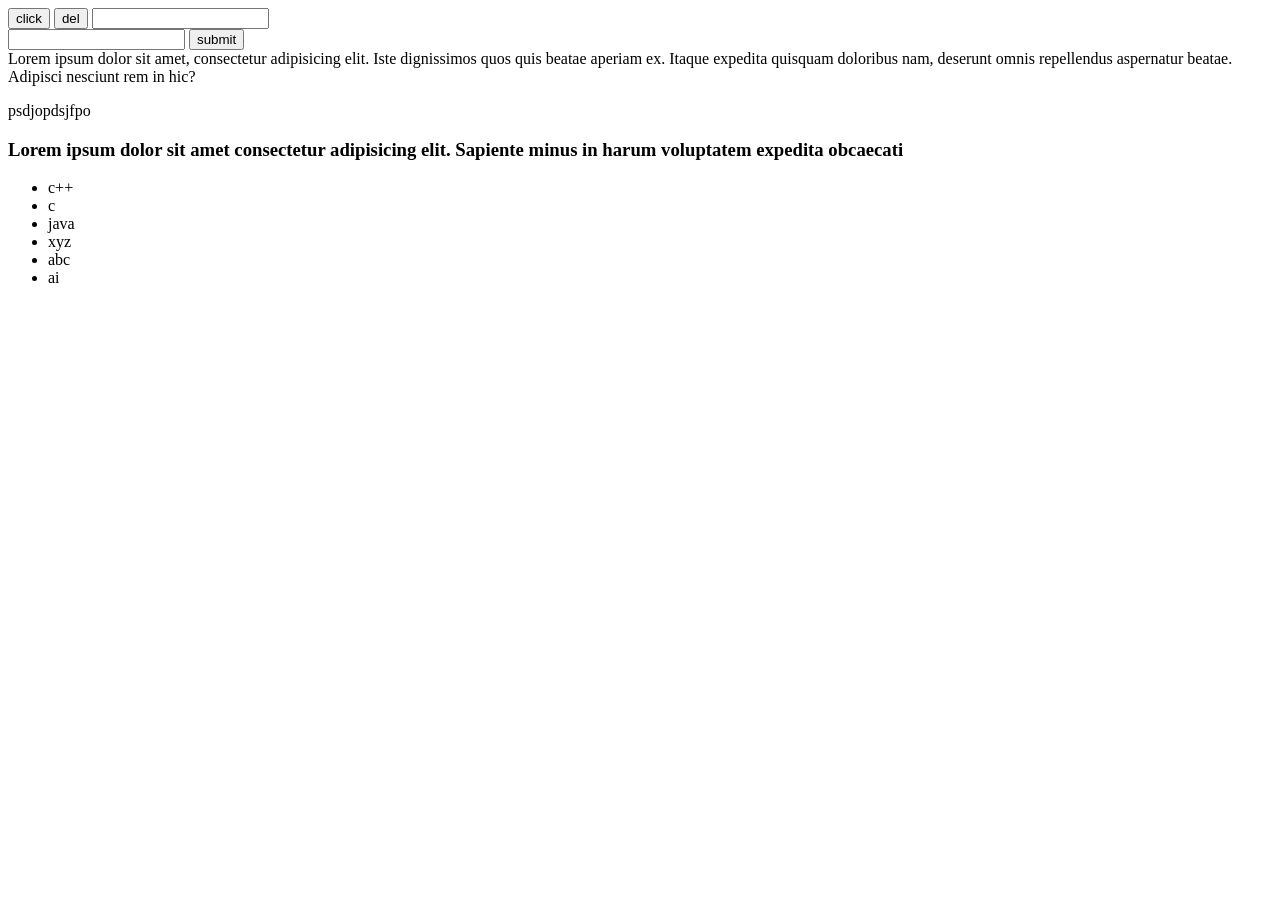
<file: DOM/index.html>
<!DOCTYPE html>
<html lang="en">
<head>
    <meta charset="UTF-8">
    <meta name="viewport" content="width=device-width, initial-scale=1.0">
    <title>Document</title>
</head>
<body>
    <button class="btn">click</button>
    <button class="del">del</button>
    <input class="inp" type="text">


    <form class="myForm">
        <input type="text" name="" id="inpt">
        <button type="submit">submit</button>
    </form>

    
    <div class="container">
    <header>
        <div class="header">Lorem ipsum dolor sit amet, consectetur adipisicing elit. Iste dignissimos quos quis beatae aperiam ex. Itaque expedita quisquam doloribus nam, deserunt omnis repellendus aspernatur beatae. Adipisci nesciunt rem in hic?</div>
        <h1>dsjgosdjg</h1>
        <p>psdjopdsjfpo</p>
    </header>
    <h3
     class="h3">Lorem ipsum dolor sit amet consectetur adipisicing elit. Sapiente minus in harum voluptatem expedita obcaecati</h3>
    <main>
        <ul class="list">
            <li class="listitem">c++</li>
            <li class="listitem">c</li>
            <li class="listitem">java</li>
            <li class="listitem">xyz</li>
            <li class="listitem">abc</li>
        </ul>
    </main>
    </div>
    <script src="index.js"></script>
    <script src="event.js"></script>
</body>
</html>
</file>
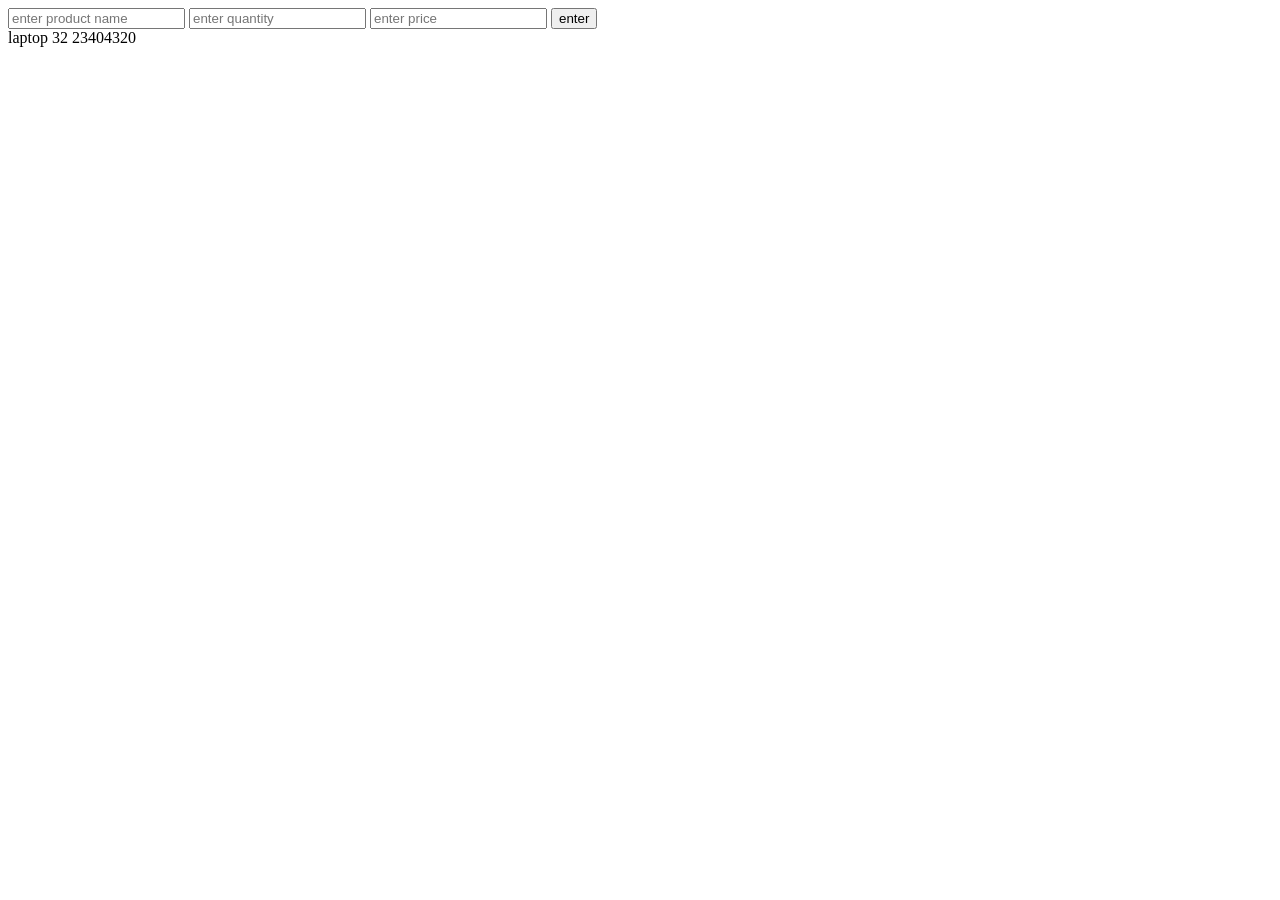
<file: local storage/index.html>
<!DOCTYPE html>
<html lang="en">
<head>
    <meta charset="UTF-8">
    <meta name="viewport" content="width=device-width, initial-scale=1.0">
    <title>Document</title>
</head>
<body>
    <form action="" class="myForm">
    <input type="text" placeholder="enter product name" class="name">
    <input type="text" placeholder="enter quantity" class="qnty">
    <input type="text" placeholder="enter price" class="price">
    <button type="submit" class="btn">enter</button>
</form>
    <div class="container">
        <div class="productitem">
            <span class="pname">laptop</span>
            <span class="pqty">32</span>
            <span class="pprice">23404320</span>
        </div>
    </div>
    <script src="script.js"></script>
    <script src="product.js"></script>
     
</body>
</html>
</file>
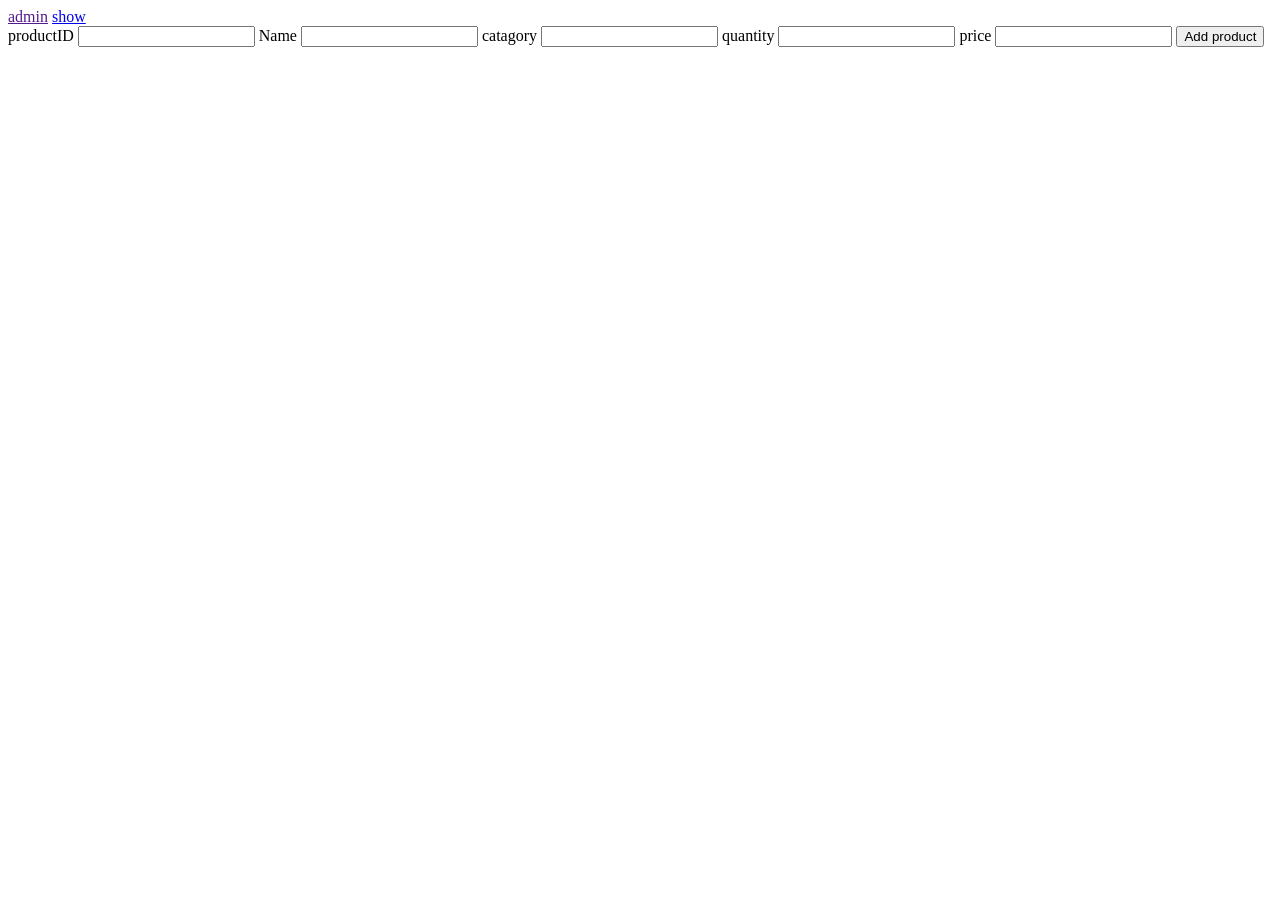
<file: dashboard/admin.html>
<!DOCTYPE html>
<html lang="en">
<head>
    <meta charset="UTF-8">
    <meta name="viewport" content="width=device-width, initial-scale=1.0">
    <title>Document</title>
</head>
<body>
    <nav><a href="">admin</a> <a href="allproduct.html">show</a></nav>
    <form class="prodForm">
        <label for="productID">productID</label>
        <input type="text" name="productID" id="productID">
        <label for="Name">Name</label>
        <input type="text" name="Name" id="Name">
        <label for="catagory">catagory</label>
        <input type="text" name="catagory" id="catagory">
        <label for="quantity">quantity</label>
        <input type="text" name="quantity" id="quantity">
        <label for="price">price</label>
        <input type="text" name="price" id="price">
        <button type="submit">Add product</button>
    </form>
    <script src="admin.js"> </script>
</body>
</html>
</file>
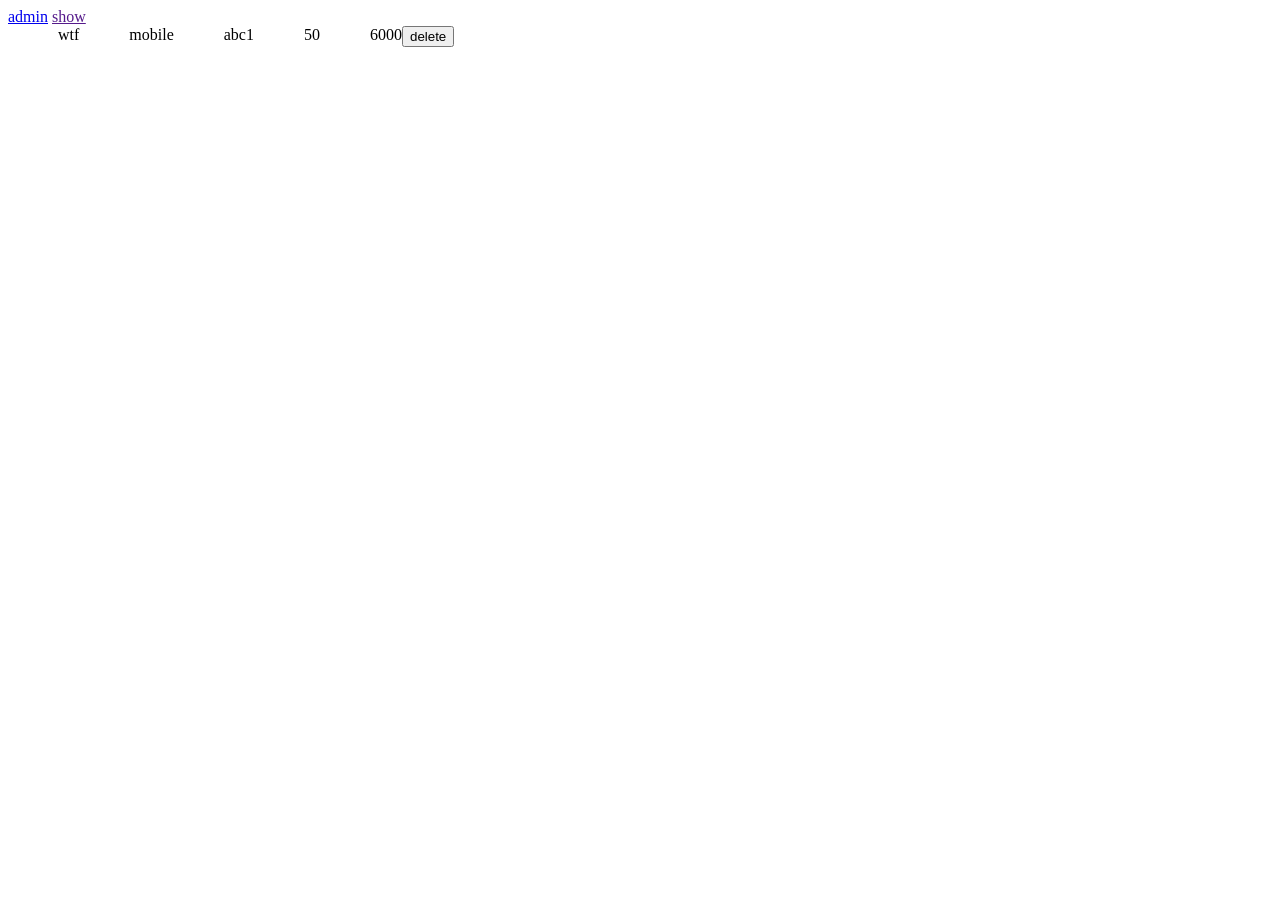
<file: dashboard/allproduct.html>
<!DOCTYPE html>
<html lang="en">
<head>
    <meta charset="UTF-8">
    <meta name="viewport" content="width=device-width, initial-scale=1.0">
    <title>Document</title>
    <style>
        .productContainer{
            display: flex; flex-direction: row;
    
        }
        .productContainer>div{
            padding-left:50px;
        }
    </style>
</head>
<body>
    <nav><a href="admin.html">admin</a> <a href="">show</a></nav>
    <div class="container">
        <div class="productContainer">
            <div class="name">wtf</div>
            <div class="catagory">mobile</div>
            <div class="prodcutID">abc1</div>
            <div class="quantity">50</div>
            <div class="price">6000</div>
            <button class="delete">delete</button>
        </div>
    </div>
    <script src="allproduct.js"></script>
</body>
</html>
</file>
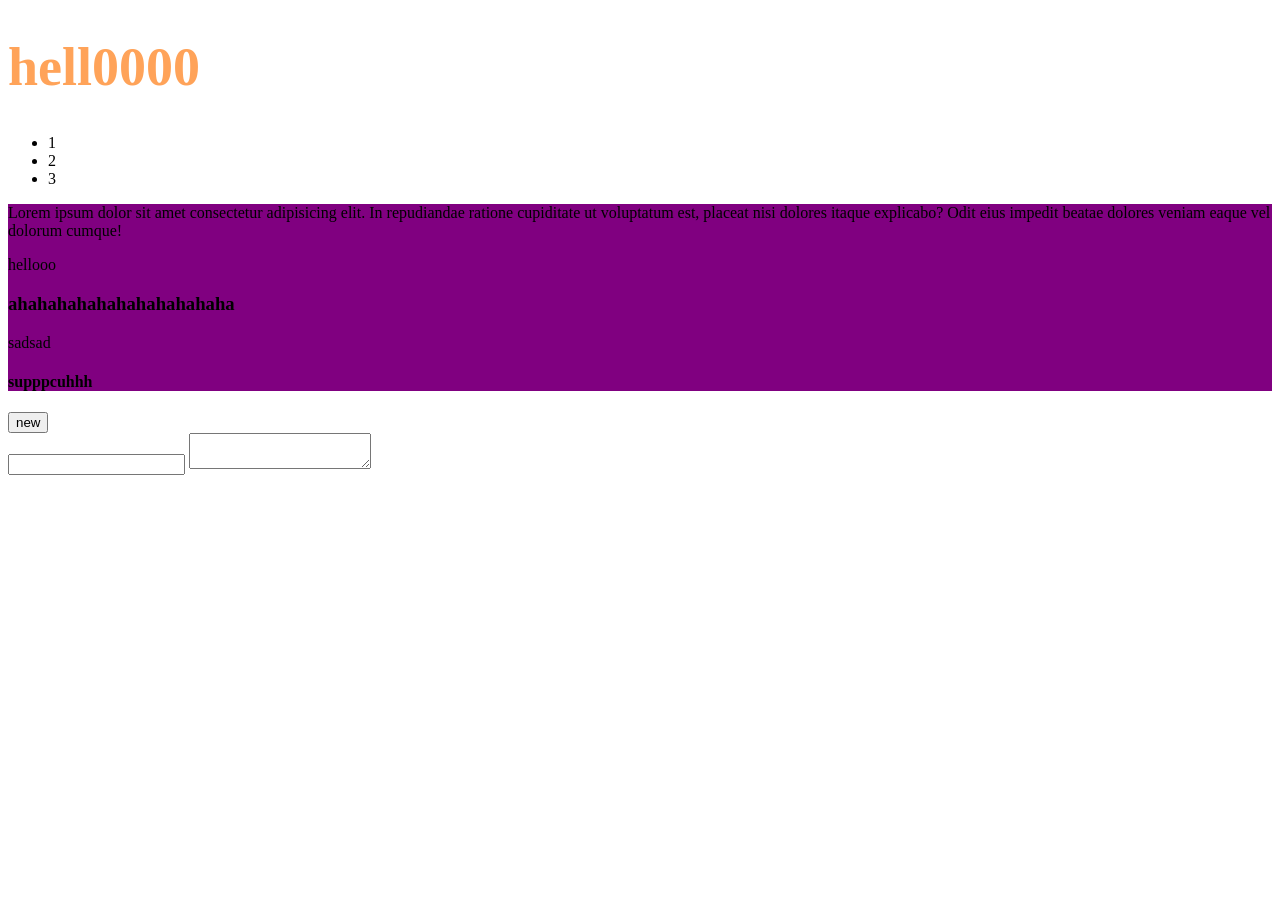
<file: DOM/demo.html>
<!DOCTYPE html>
<html lang="en">
<head>
    <meta charset="UTF-8">
    <meta name="viewport" content="width=device-width, initial-scale=1.0">
    <title>Document</title>
    <link href="demo.css" rel="stylesheet">
</head>
<body>
    <div class="container">
        <h1 class="hh" id="heading">DOM</h1>
        <ul class="list" id="l1">
            <li id="ll1">1</li>
            <li>2</li>
            <li>3</li>
        </ul>
        <div class="new">
        <p id="p1">Lorem ipsum dolor sit amet consectetur adipisicing elit. In repudiandae ratione cupiditate ut voluptatum est, placeat nisi dolores itaque explicabo? Odit eius impedit beatae dolores veniam eaque vel dolorum cumque!</p>
   <p class="class26">hellooo</p>
   <h3 class="class26">ahahahahahahahahahahaha</h3>
   <div class="class26">sadsad</div>
   <h4 class="class26">supppcuhhh</h4>
</div>
    </div>

    <button class="btn">new</button>
    <form class="frm">
        <input>
        <textarea></textarea>
</form>
<script src="demo.js"></script>
</body>
</html>
</file>
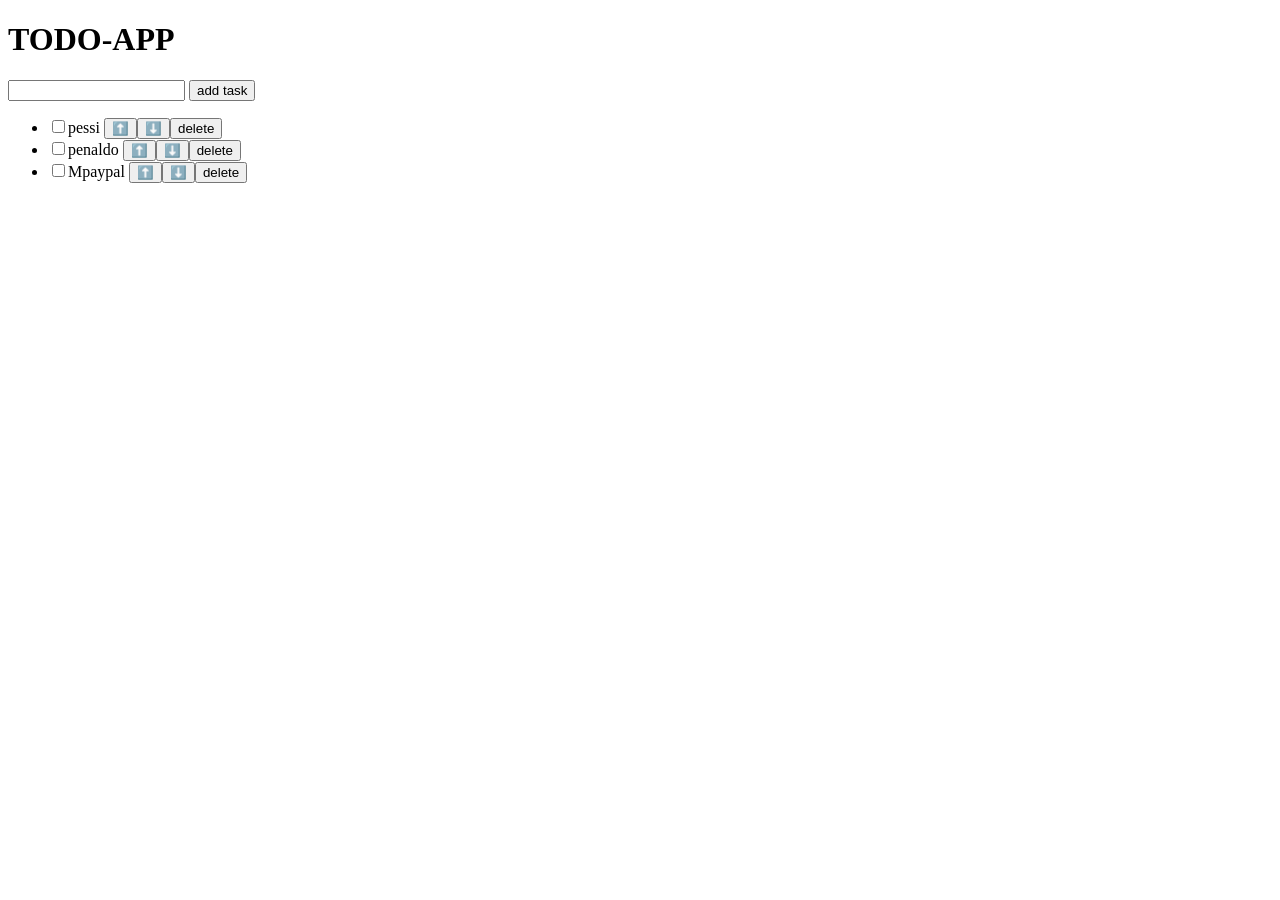
<file: DOM/todo/todo.html>
<!DOCTYPE html>
<html lang="en">
<head>
    <meta charset="UTF-8">
    <meta name="viewport" content="width=device-width, initial-scale=1.0">
    <title>Document</title>
    <link rel="stylesheet" href="todo.css">
</head>
<body>
    <h1>TODO-APP</h1>
    <form class="myform">
        <input type="text" id="inp">
        <button type="submit">add task</button>
    </form>
        <ul class="tasklist">
            <li class="taskitem"><input type="checkbox" class="complete">pessi <span><button class="up">⬆️</button><button class="down">⬇️</button><button class="delete">delete</button></span></li>
            <li class="taskitem"><input type="checkbox" class="complete">penaldo <span><button class="up">⬆️</button><button class="down">⬇️</button><button class="delete">delete</button></span></li>
            <li class="taskitem"><input type="checkbox" class="complete">Mpaypal <span><button class="up">⬆️</button><button class="down">⬇️</button><button class="delete">delete</button></span></li>
        </ul> 


    <script src="todo.js"></script>
</body>
</html>
</file>
<file: DOM/demo.css>
.mydiv{background-color:purple;};
.hide{
    display: none;
}
</file>
<file: DOM/todo/todo.css>
.cut{
    text-decoration: line-through;
}
</file>
